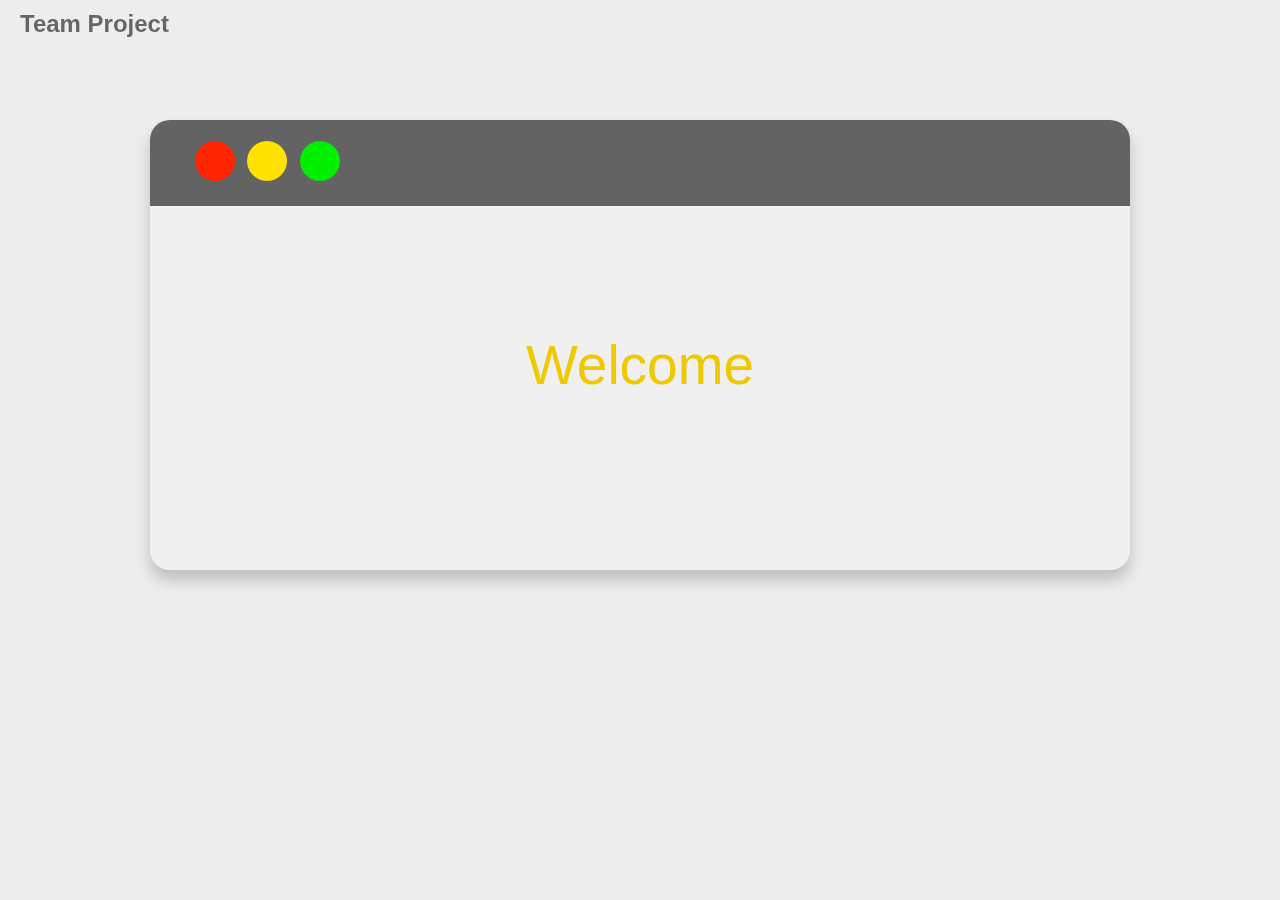
<file: index.html>
<!DOCTYPE html>
<html lang="en">
  <head>
    <meta charset="UTF-8" />
    <meta name="viewport" content="width=device-width, initial-scale=1.0" />
    <title>Team page</title>

    <link rel="stylesheet" href="style.css" />
  </head>
  <body>

    <header>
      <nav class="navbar">
        <div class="navbar_logo">
          <a href="index.html">Team Project</a>
        </div>
      </nav>
    </header>


    <section>
      <div class="container">
        <div class="header">
          <ul class="circle">
            <li><img src="team-profile/red-circle.png" height="40px"></li>
            <li><img src="team-profile/yellow-circle.png" height="40px"></li>
            <li><img src="team-profile/green-circle.png" height="40px"></li>
          </ul>
        </div>
        
        <div class="cont-intro">
          <p class="txt-title"></p>
        </div>
        
        <div class="btn-group hidden">
          <button><a href="work.html">WORK💼</a></button>
          <button><a href="team.html">TEAM👤</a></button>
        </div>
      </div>
    </div>
    </section>
    

    <script defer src="main.js"></script>
  </body>
</html>
</file>
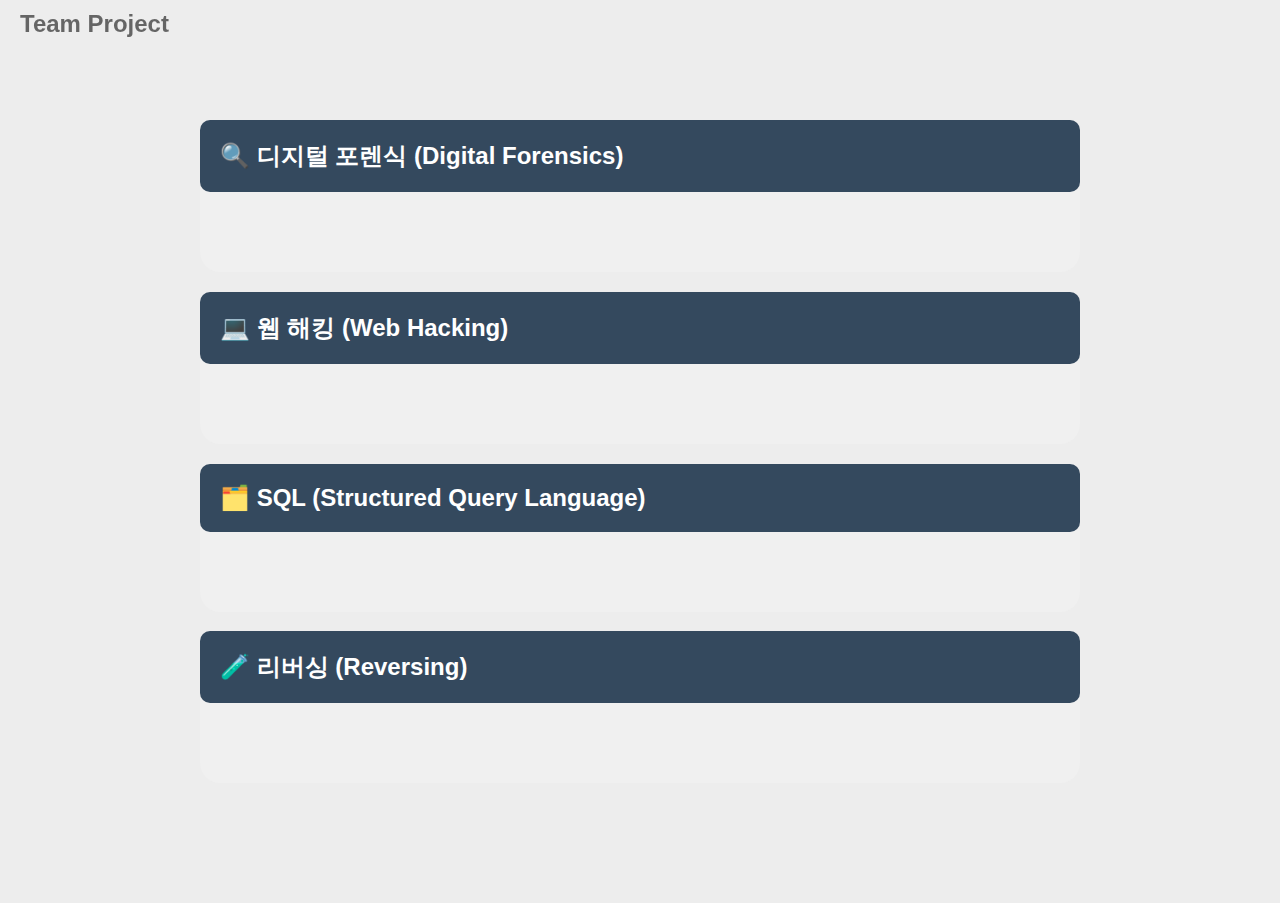
<file: work.html>
<!DOCTYPE html>
<html lang="ko">
  <head>
    <meta charset="UTF-8" />
    <meta name="viewport" content="width=device-width, initial-scale=1.0" />
    <title>프로젝트 팀 소개</title>
    <link rel="stylesheet" href="style.css" />
  </head>
  <body>
    <header>
      <nav class="navbar">
        <div class="navbar_logo">
          <a href="index.html">Team Project</a>
        </div>
      </nav>
    </header>


    <section>
      <!-- 웹 개발 소개 섹션 -->
      <div class="section">
        <h2>🔍 디지털 포렌식 (Digital Forensics)</h2>
        
        <div class="content">
          <h3>개념 및 범위</h3>
          <p>컴퓨터, 스마트폰, 네트워크, 클라우드 등 다양한 디지털 장비에서 전자적 증거를 수집, 보존, 분석하여 법적 또는 조사 목적으로 활용하는 절차<br>
          실시간 메모리 분석 및 네트워크 패킷 추적, 사용자 행위 기록 복원 등의 작업을 포함하여 법률적 정당성과 보고서 완결성을 중시하는 융합형 분야로 정의</p>
        </div>

        <div class="content accordion">
          <h3 id="scroll" class="accordion-title">주요 유형</h3>
          <div class="accordion-content">
            <table class="fade-table">
              <thead>
                <tr>
                  <th>유형</th>
                  <th>설명</th>
                </tr>
              </thead>
              <tbody>
                <tr>
                  <td>컴퓨터 포렌식</td>
                  <td>개인 PC, 서버 등 저장장치의 파일, 레지스트리, 로그 등을 복구 및 분석</td>
                </tr>
                <tr>
                  <td>모바일 포렌식</td>
                  <td>스마트폰·태블릿의 문자, 사진, 앱 사용 기록, 위치 데이터 분석</td>
                </tr>
                <tr>
                  <td>네트워크 포렌식</td>
                  <td>해킹, 유출 사건 발생 시 네트워크 트래픽과 연결 로그를 추적</td>
                </tr>
                <tr>
                  <td>메모리 포렌식</td>
                  <td>실행 중인 메모리의 휘발성 데이터(암호, 악성코드 흔적 등) 분석</td>
                </tr>
                <tr>
                  <td>클라우드 포렌식</td>
                  <td>AWS, Azure, Google Cloud 등 클라우드 플랫폼에서의 활동 기록 복원</td>
                </tr>
                <tr>
                  <td>IoT 포렌식</td>
                  <td>스마트홈, 웨어러블 기기, 산업용 IoT에서의 센서 데이터 및 통신 로그 분석</td>
                </tr>
              </tbody>
            </table>
          </div>
        </div>

        <div class="content">
          <h3>분석 도구 및 활용 기술</h3>
          <p><b>• Autopsy / The Sleuth kit</b> : 오픈소스 기반 파일 시스템 복구 도구</p>
          <p><b>• FTK / EnCase</b> : 법정 증거 수집과 보고서 작성을 위한 대표 상용 도구</p>
          <p><b>• Wireshark</b> : 실시간 네트워크 트래픽 분석 및 의심 패킷 추적</p>
          <p><b>• Volatility</b> : 메모리 분석 도구, 휘발성 정보 추출에 특화</p>
          <p><b>• Cellebrite / MSAB</b> : 모바일 기기에서 삭제 메시지, 앱 데이터 복원</p>
        </div>

        <div class="content">
          <h3>주요 평가 역량</h3>
          <p><b>• 기술 역량</b> : 파일시스템 이해, TCP/IP 프로토콜, OS 구조, 악성코드 분석 등</p>
          <p><b>• 법률 지식</b> : 증거물 수집의 적법성, 개인정보보호법 등 법적 이해도</p>
          <p><b>• 문서화 능력</b> : 수사기관 또는 법정에 제출할 수 있는 보고서 작성 역량</p>
          <p><b>• 정서적 인내력</b> : 수사 협조, 증언, 강한 심리적 압박에도 침착하게 대응할 수 있는 능력</p>
        </div>

        <div class="content">
          <h3>진로 및 확장 분야</h3>
          <h3>진로</h3>
          <p><b>• 공공기관</b> : 경찰청 사이버수사대, 검찰청 디지털증거분석관, 국정원, 군 사이버사령부 등</p>
          <p><b>• 민간기업</b> : 로펌, 회계법인, 보안 컨설팅 기업, 대기업 법무팀, 금융권 내부통제팀 등</p>
          <p><b>• 전문기관</b> : 디지털 포렌식 전문 업체, 보안 사고 대응 전문기업(DFIR 기업 등)</p>
          <h3>확장 분야</h3>
          <p>• 디지털 수사관/사이버 수사 전문가</p>
          <p>• 포렌식 자동화(AI 기반 분석 기술) 연구원</p>
          <p>• 클라우드 및 모바일 전문 포렌식 분석가</p>
        </div>

        <div class="content">
          <h3>사회적 중요성</h3>
          <p>사회 정의 실현과 인권 보호에 기여하는 분야로 평가받으며, 
          <br>N번방, 개인정보 유출 사고, 내부자 정보 유출 등의 사건 내에서 포렌식 기술은 <b>핵심 증거 확보 수단</b>이 되어 공정한 법 집행 과정에서 결정적인 역할에 위치한다.
          <br>또한 <b>랜섬웨어</b>, <b>APT 공격</b> 등의 고도화된 사이버 위협에 대한 사고 분석 및 재발 방지의 출발점으로 그 중요성이 지속적으로 강조되고 있다.</p>
        </div>

        <div class="content">
          <h3>💭 이를 통하여. . .</h3>
          <p><b>디지털 포렌식</b>은 정보보호 전공자에게 있어 기술과 분석, 법률 지식이 조화를 이루는 고차원적 진로이다.
          <br>다양한 디지털 장비와 데이터 환경의 증거를 다룰 수 있으며, 논리적 보고와 윤리적 판단이 함께 요구되며 사회적 책임감이 강하게 작용하는 분야이다.
          <br>실무 중심의 도구 학습, 자격증 취득, 실습 프로젝트 참여 등을 통해 단계적인 준비를 거친다면,
          <p><b>정보보호 전문가로서 디지털 포렌식은 충분히 도전할 만한 진로라고 할 수 있다.</b></p>
          </p>
        </div>
      </div>
  
      <div class="section">
        <h2>💻 웹 해킹 (Web Hacking)</h2>
        
        <div class="content">
          <h3>개념 및 범위</h3>
          <p>웹 사이트나 웹 애플리케이션의 취약점을 분석하고 이를 악용하여 시스템에 접근하거나 데이터를 탈취하는 행위<br>해킹과는 달리 HTTP통신 기반의 웹 서비스를 목표로 하며, 인터넷을 통해 누구나 접근 가능한 웹 환경(전자상거래, 금융, 공공 웹사이트 등)을 표적으로 삼아 접근<br>단순한 입력값 조작만이 아닌 웹 동작 방식 전반에 대한 이해가 필요한 지능적인 공격</p>
        </div>

        <div class="content accordion">
          <h3 id="scroll" class="accordion-title">주요 유형</h3>
          <div class="accordion-content">
            <table class="fade-table">
              <thead>
                <tr>
                  <th>유형</th>
                  <th>설명</th>
                </tr>
              </thead>
              <tbody>
                <tr>
                  <td>SQL Injection</td>
                  <td>개웹 입력창에 SQL 구문을 삽입해 데이터베이스의 정보를 불법 조회하거나 조작</td>
                </tr>
                <tr>
                  <td>XSS (Cross-Site Scripting)</td>
                  <td>악성 스크립트를 사용자 브라우저에 실행시켜 쿠키 탈취, 피싱 유도 등 수행</td>
                </tr>
                <tr>
                  <td>File Upload 취약점</td>
                  <td>서버가 업로드된 파일을 제대로 검사하지 않아 악성 코드 실행 위험 발생</td>
                </tr>
                <tr>
                  <td>Command Injection</td>
                  <td>외부 입력을 통해 시스템 명령어가 실행되도록 유도</td>
                </tr>
                <tr>
                  <td>Directory Traversal</td>
                  <td>상위 디렉터리에 접근하여 서버 내 민감한 파일을 조회</td>
                </tr>
                <tr>
                  <td>CSRF (Cross-Site Request Forgery)</td>
                  <td>사용자가 로그인된 상태를 이용해 악성 요청을 자동 실행하게 만듦</td>
                </tr>
              </tbody>
            </table>
          </div>
        </div>

        <div class="content">
          <h3>구조적 이해</h3>
          <p>• 단순한 도구 사용만이 아닌 <b>웹 애플리케이션의 동작 원리 전체</b>에 대한 깊은 이해가 바탕이 되어야 한다. <br>Request(요청), Response(응답)이 이루어지는 HTTP통신 구조 및 세션/쿠키 기반 인증 방식, DB연동 방식 등의 분석 능력을 중요하게 여긴다.</p>
          <p>• 이러한 구조적 이해를 바탕으로 시나리오 기반 공격을 설계 및 사고 이후의 역추적을 수행하게 된다.</p>
        </div>

        <div class="content">
          <h3>분석 도구 및 활용 기술</h3>
          <p><b>• Burp Suite</b> : 웹 요청과 응답을 중간에서 가로채고 수정할 수 있는 프록시 도구</p>
          <p><b>• OWASP ZAP</b> : 오픈소스 기반으로 Burp와 유사한 기능을 제공, 자동화된 취약점 스캐닝도 지원</p>
          <p><b>• SQLMap</b> : SQL Injection 공격을 자동으로 수행해주는 도구로 데이터베이스 구조 파악 및 정보 추출이 가능</p>
          <p><b>• Nikto</b> : 웹 서버에 존재하는 알려진 취약점들을 빠르게 탐지</p>
          <p><b>• Postman</b> : API 요청 테스트 및 변조에 주로 사용되며 RESTful API 보안 검증에 유용</p>
        </div>

        <div class="content">
          <h3>진로 및 직무환경</h3>
          <p><b>• 화이트 해커 / 모의해킹 전문가</b> : 실제 공격자의 시각에서 기업의 시스템을 진단하고 취약점을 찾아내는 역할</p>
          <p><b>• 웹 보안 컨설턴트</b> : 기업의 보안 정책 수립, 보안 진단 보고서 작성, 개발자 대상 교육 등을 담당</p>
          <p><b>• 사내 보안 담당자(보안 운영팀)</b> : 기업 내부의 웹 서비스 보안 점검과 유지보수를 맡으며 침해 사고 발생 시 대응</p>
          <p><b>• 보안 솔루션 개발자</b> : 웹 방화벽(WAF), 취약점 탐지 도구 등 보안 관련 소프트웨어를 개발</p>
        </div>

        <div class="content">
          <h3>사회적 중요성</h3>
          <p>웹 해킹 기술은 목적에 따라 칼 또는 방패가 되는 양날의 검이다. <br>따라서 이를 배우는 사람은 반드시 윤리적 책임감과 법적 인식을 갖춰야 한다.</p>
          <p>또한 많은 기업 및 정부기관은 윤리적 해커를 통하여 보안 진단 및 심각한 침해 사고를 방지한다. 국제적 CEH(Certified Ethical Hacker)와 같은 자격증을 통하여 윤리 해킹 능력을 공식적으로 인증하며, 국내에서도 이와 관련된 교육 및 인증이 확대되는 추세이다.</p>
        </div>

        <div class="content">
          <h3>💭 이를 통하여. . .</h3>
          <p><b>웹 해킹</b>은 단순한 코팅이나 툴 실습이 아닌 웹이라는 복잡한 생태계의 흐름을 꿰뚫는 사고력과 문제 해결 능력을 필요로 한다. <br>이를 위해서는 HTML, HTTP, 서버와 클라이언트 구조, 데이터 흐름 등에 대한 이해도가 충분한 상태에서 실제 취약점을 분석하고 복원하는 실습을 통해 체계적인 역량을 키워야 한다.</p>
          <p><b>이는 정보보호 분야를 시작하기에 가장 실용적이고 직관적인 영역이며, 많은 진로의 기초가 되는 매우 중요한 분야이다.</b></p>
        </div>
      </div>
  
      <div class="section">
        <h2>🗂️ SQL (Structured Query Language)</h2>
        
        <div class="content">
          <h3>개념 및 범위</h3>
          <p>관계형 데이터베이스(RDBMS)와 통신하는 표준 프로그래밍 언어</p>
          <p>• 주요 목적 : 데이터의 정의(DDL), 조작(DML), 제어(DCL), 트랜잭션 처리(TCL)</p>
          <p>• 종류 : MySQL, PostgreSQL, SQL Server 등</p>
        </div>

        <div class="content accordion">
          <h3 id="scroll" class="accordion-title">주요 유형</h3>
          <div class="accordion-content">
            <table class="fade-table">
              <thead>
                <tr>
                  <th>유형</th>
                  <th>설명</th>
                </tr>
              </thead>
              <tbody>
                <tr>
                  <td>DDL(Data Definition Language)</td>
                  <td>CREATE, ALTER, DROP</td>
                </tr>
                <tr>
                  <td>DML(Data Manipulation Language)</td>
                  <td>SELECT, INSERT, UPDATE, DELETE</td>
                </tr>
                <tr>
                  <td>DCL(Data Control Language)</td>
                  <td>GRANT, REVOKE</td>
                </tr>
                <tr>
                  <td>TCL(Transaction Control Language)</td>
                  <td>COMMIT, ROLLBACK, SAVEPOINT</td>
                </tr>
              </tbody>
            </table>
          </div>
        </div>

        <div class="content">
          <h3>구조적 이해</h3>
          <p><b>• Database</b> : 테이블들의 집합</p>
          <p><b>• Table</b> : 행(row)과 열(column)로 구성된 2차원 데이터 구조</p>
          <p><b>• Row(레코드)</b> : 단일 데이터 항목</p>
          <p><b>• Column(필드)</b> : 데이터 속성</p>
          <p><b>• Primary Key</b> : 각 행을 고유하게 식별</p>
          <p><b>• Foreign Key</b> : 다른 테이블과의 관계를 정의</p>
          <p>이 구조를 통해 <b>정규화(normalization)</b>, 무결성 제약조건(예: NOT NULL, UNIQUE, CHECK) 등을 기반으로 일관된 데이터 관리</p>
        </div>

        <div class="content">
          <h3>도구와 활용 기술</h3>
          <h3>주요 RDBMS</h3>
          <p><b>• MySQL</b> : 오픈소스, 널리 사용됨, PHP와 자주 연동</p>
          <p><b>• PostgreSQL</b> : 고급 기능이 많고 안정적</p>
          <p><b>• Oracle</b> : 기업용, 상용 라이선스</p>
          <p><b>• SQL Server</b> : 마이크로소프트에서 제공</p>
          <h3>연동 도구</h3>
          <p>• SQL Client Tools: DBeaver, DataGrip, HeidiSQL, phpMyAdmin</p>
          <p>• 프로그래밍 연동</p>
          <p>- Python : sqlite3, SQLAlchemy, pandas.read_sql()
          <br>- Java : JDBC
          <br>- Node.js : mysql, pg 패키지</p>
        </div>
        
        <div class="content">
          <h3>진로 및 직무 환경</h3>
          <p><b>• 백엔드 개발자</b> : DB CRUD 및 최적화</p>
          <p><b>• 데이터 분석가</b> : 데이터 추출, 집계, 시각화 전처리</p>
          <p><b>• 데이터 엔지니어</b> : ETL, 데이터 파이프라인 구축</p>
          <p><b>• DBA (Database Admin)</b> : DB 관리, 보안, 성능 튜닝</p>
          <p><b>• BI 전문가</b> : 대시보드와 리포트 생성</p>
        </div>

        <div class="content">
          <h3>사회적 중요성</h3>
          <p>민감한 정보를 다루는 과정이기 때문에 해당 과정에서 윤리적인 책임이 발생한다. <br>개인정보에 대한 개인정보보호법 등을 준수하거나, SELECT/UPDATE 권한을 최소화하여 권한을 관리하고, 감사 로그 및 변경 이력 관리나 쿼리로 인한 데이터 손상 및 허위 데이터 생성 방지 등의 중요성을 다루게 된다.</p>
        </div>

        <div class="content">
          <h3>💭 이를 통하여. . .</h3>
          <p><b>SQL</b>은 현대 정보 시스템에서 가장 기본적이면서도 강력한 데이터 처리 언어이다. <br>데이터베이스 설계, 웹 애플리케이션 개발, 데이터 분석, 머신러닝 등 대부분의 기술 분야에서 SQL은 핵심적인 도구로 사용된다.</p>
          <p><b>이는 해당 분야를 모르는 사람도 배우기 쉬우며 응용이 깊고, 다양한 도구와 언어도 연계가 되어 기본기가 탄탄해진다면 직무 확장성과 문제 해결 능력이 커지는 분야이다.</b></p>
        </div>
      </div>
  
      <div class="section">
        <h2>🧪 리버싱 (Reversing)</h2>
        
        <div class="content">
          <h3>개념 및 범위</h3>
          <p>리버스 엔지니어링( Reverse Enginnering)은 완성된 시스템이나 프로그램을 분석하여, 그 구조, 기능, 동작 원리를 파악하는 기술</p>
          <p>• 특징</p>
          <p>- 이미 완성된 프로그램을 거꾸로 분석하여 내부 구조 파악
            <br>- 소스 코드 없이도 실행 파일의 동작 이해 가능
            <br>- 악성코드 분석, 보안 취약점, 크랙 방지
            <br>- 어셈블리어, 시스템구조, API 호출 등을 알아야 해서 높은 수준의 기술적 지식과 집중력 필요
            <br>- 실행 전 정적 분석, 실행 중 동적 분석을 병행하여 분석 정확도가 높다
          </p>
        </div>

        <div class="content accordion">
          <h3 id="scroll" class="accordion-title">주요 유형</h3>
          <div class="accordion-content">
            <table class="fade-table">
              <thead>
                <tr>
                  <th>유형</th>
                  <th>설명</th>
                  <th>대표도구</th>
                </tr>
              </thead>
              <tbody>
                <tr>
                  <td>정적 분석 (Static Analysis)</td>
                  <td>프로그램을 실행하지 않고 분석하는 방법, 디스어셈블러(disassembler), 디컴파일러(decompiler) 등을 사용하여 코드를 읽고 구조를 파악</td>
                  <td>IDA Pro, Ghidra, dnSpy</td>
                </tr>
                <tr>
                  <td>동적 분석 (Dynamic Analysis)</td>
                  <td>프로그램을 실행하면서 동작을 관찰하는 방법, 디버거(debugger)를 사용하여 실시간으로 코드 실행 흐름을 추적. (특정 함수 호출 시점, 파일 접근, 네트워크 통신 여부, 사용자 입력에 따른 변화)</td>
                  <td>x64dbg, OllyDbg, Wireshark (패킷 분석)</td>
                </tr>
                <tr>
                  <td>메모리 분석</td>
                  <td>실행 중인 프로그램의 메모리 상태를 덤프(dump)하고 분석하는 기법, 암호화된 악성코드가 실행 중에는 복호화된 형태로 존재할 수 있기에 유용히 사용</td>
                  <td>Process Hacker, Volatility, PE-sieve</td>
                </tr>
                <tr>
                  <td>API 호출 추적</td>
                  <td>프로그램이 실행되면서 어떤 Windows API나 시스템 콜(system call)을 호출하는지를 추적</td>
                  <td>API Monitor, Sysinternals Suite (Process Monitor 등)</td>
                </tr>
              </tbody>
            </table>
          </div>
        </div>

        <div class="content">
          <h3>구조적 이해</h3>
          <p><b>• Reverse Engineering</b> : 완성된 시스템(소프트웨어/하드웨어 등)의 내부 구조나 동작을 분석하여 원리를 파악하는 과정</p>
          <p><b>• Target Binary</b> : 분석 대상이 되는 실행 파일 (예: .exe, .elf, .apk)</p>
          <p><b>• Static Analysis</b> : 프로그램을 실행하지 않고 내부 코드를 분석 (예: 디스어셈블링, 디컴파일링)</p>
          <p><b>• Dynamic Analysis</b> : 프로그램을 실행하면서 동작을 추적 (예: 디버깅, 메모리 추적)</p>
          <p><b>• Disassembler</b> : 기계어를 어셈블리어로 변환하는 도구 (예: IDA Pro, Ghidra)</p>
          <p><b>• Decompiler</b> : 바이너리를 고급 언어처럼 보이게 역변환하는 도구 (예: Ghidra의 decompiler)</p>
          <p><b>• Debugger</b> : 실행 중인 프로그램의 동작을 단계별로 추적 및 제어하는 도구 (예: x64dbg, GDB)</p>
          <p><b>• Patching</b> : 바이너리 일부를 수정하여 동작을 변경 (예: 조건 우회)</p>
          <p><b>• Hooking</b> : 실행 중 함수나 API 호출을 가로채는 기법</p>
        </div>

        <div class="content">
          <h3>도구와 활용 기술</h3>
          <p><b>• 디버거(Debugger)</b> : OllyDbg, x64dbg 등</p>
          <p><b>• 디스어셈블러(Disassembler)</b> : IDA Pro, Ghidra</p>
          <p><b>• 패킷 분석기</b> : Wireshark</p>
          <p>• 기타 툴 : ApkTool (모바일 앱 분석), dnSpy (.NET 분석)</p>
        </div>
        
        <div class="content">
          <h3>진로 및 직무 환경</h3>
          <p><b>• 악성코드 분석가</b> : 샌드박스, 메모리 분석</p>
          <p><b>• 보안 연구원</b> : 리버싱, 코드 오디팅</p>
          <p><b>• 취약점 분석가 / 익스플로잇 개발자</b> : 리버싱 + 익스플로잇 조합 기술</p>
          <p><b>• 디지털 포렌식 분석가</b> : 로그 분석, 바이너리 타임라인 추적</p>
        </div>

        <div class="content">
          <h3>사회적 중요성</h3>
          <p>법과 개인정보를 준수하며, 정보 오남용을 방지하고 정당한 목적 아래 분석을 수행해야 한다. 분석 결과는 투명하게 보고하고, 민감 정보는 비밀로 유지하며, 사회적 영향을 고려한 책임 있는 태도가 필요하다.</p>
        </div>

        <div class="content">
          <h3>💭 이를 통하여. . .</h3>
          <p><b>리버싱</b>은 소프트웨어 내부 구조를 이해하고 보안 취약점을 탐지하는 중요한 과정으로, 다양한 도구와 기법을 활용해 분석을 이룬다. <br>리버싱 전문가들은 악성코드 분석, 취약점 연구 등 다양한 직무를 수행하며 보안 생태계의 핵심 역할을 한다.</p>
          <p><b>이 기술은 앞으로의 기술 반전과 함께 중요성을 보여주는 기술이 될 것이다.</b></p>
        </div>
      </div>
      </div>
    </section>


    <script defer src="main.js"></script>
  </body>
</html>
</file>
<file: style.css>
/* header */
header {
  position: fixed;
  top: 0;
  left: 0;
  width: 100%;
  z-index: 1000;
}

.navbar {
  display: flex;
  justify-content: space-between;
  align-items: center;
  padding: 10px 20px;
  position: relative;
}

.navbar_logo a {
  color: rgba(10, 10, 10, 0.6);
  font-size: 1.5rem;
  font-weight: bold;
  text-decoration: none;
}

/* 전체적인 페이지 구성 디자인 */
html {
  width: 100%;
  position: relative;
  background-color: #ededed;
}

body {
  font-family: 'Noto Sans KR', sans-serif;
  margin: 0;
  padding: 0;
}

section {
  margin: 120px 0;
}

/* main page */
.container {
  height: 450px;
  width: auto;
  margin: 0 150px;
  background-color: rgba(240, 240, 240, 0.8);
  border-radius: 20px;
  margin-bottom: 100px;
  box-shadow: 0 10px 15px rgba(0, 0, 0, 0.2);
}

.container > .header {
  display: flex;
  justify-content: space-between;
  align-items: center;
  padding: 5px;
  background-color: #636363;
  border-radius: 20px 20px 0 0;
}

.circle li {
  display: inline-block;
  text-decoration: no;
  margin-right: 8px;
}

.exit img {
  padding-right: 8px;
}

.cont-intro {
  margin-top: 100px;
  display: flex;
  justify-content: center;
}

.txt-title {
  width: auto;
  margin-top: 30px;
  font-size: 55px;
  color: #f0c800;
  line-height: 58px;
}

.btn-group {
  text-align: center;
  opacity: 0;
  transform: translateY(20px);
  transition: opacity 1s ease, transform 1s ease;
}

.btn-group.show {
  opacity: 1;
  transform: translateY(0);
}

button {
  margin: 10px;
  padding: 10px 20px;
  font-size: 1rem;
  border: none;
  background-color: #007bff;
  color: white;
  border-radius: 6px;
  cursor: pointer;
  transition: transform 0.3s ease;
}

button:hover {
  background-color: #1e6ec4;
  transform: translateY(-5px);
}

button a {
  color: white;
  text-decoration: none;
}

.hidden {
  display: none;
}

/* work page */
.section {
  height: auto;
  width: auto;
  margin: 0 200px;
  background-color: rgba(240, 240, 240, 0.8);
  border-radius: 20px;
}

h2 {
  cursor: pointer;
  background: #34495e;
  color: white;
  padding: 20px;
  border-radius: 10px;
  transition: background 0.3s;
}

h2:hover {
  background: #2c3e50;
}

.content {
  opacity: 0;
  max-height: 0;
  overflow: hidden;
  transform: translateY(20px);
  transition: opacity 0.5s ease, transform 0.5s ease, max-height 0.6s ease;
  margin: 10px 0;
  padding: 0 20px;
  background: white;
  border-radius: 10px;
  box-shadow: 0 2px 6px rgba(0, 0, 0, 0.1);
}

.content.visible {
  opacity: 1;
  transform: translateY(0);
  max-height: none;
  padding: 20px;
}

.accordion-content {
  max-height: 0;
  overflow: hidden;
  transition: max-height 0.6s ease, opacity 0.4s ease;
  opacity: 0;
}

.accordion.open .accordion-content {
  max-height: 1000px; /* 충분히 큰 값으로 설정 */
  opacity: 1;
}

#scroll {
  cursor: pointer;
}

#scroll:hover {
  color: #636363;
}

table {
  width: 100%;
  margin-top: 20px;
}

th,
td {
  padding: 14px 20px;
  border: 1px solid #ccc;
  background: white;
}

th {
  background-color: #2e86de;
  color: white;
}

thead tr,
tbody tr {
  opacity: 0;
  transform: translateY(20px);
}

.visible {
  animation: fadeInUp 0.6s ease forwards;
}

@keyframes fadeInUp {
  to {
    opacity: 1;
    transform: translateY(0);
  }
}

@media (max-width: 768px) {
  .navbar {
    flex-direction: column;
    align-items: flex-start;
    padding: 10px;
  }

  .container {
    margin: 0 20px;
    height: auto;
  }

  .txt-title {
    font-size: 36px;
    line-height: 42px;
    text-align: center;
    margin: 20px 0;
  }

  .cont-intro {
    margin-top: 60px;
    flex-direction: column;
    align-items: center;
    text-align: center;
  }

  .btn-group {
    display: flex;
    flex-direction: column;
    align-items: center;
  }

  .section {
    margin: 0 20px;
  }

  h2 {
    font-size: 1.2rem;
    padding: 15px;
  }

  .content,
  .accordion-content {
    padding: 10px;
  }

  table,
  th,
  td {
    font-size: 0.9rem;
    word-break: break-word;
  }

  th,
  td {
    padding: 10px;
  }

  .navbar_logo a {
    font-size: 1.2rem;
  }

  button {
    width: 90%;
    font-size: 1rem;
    padding: 12px 0;
  }
}
</file>
